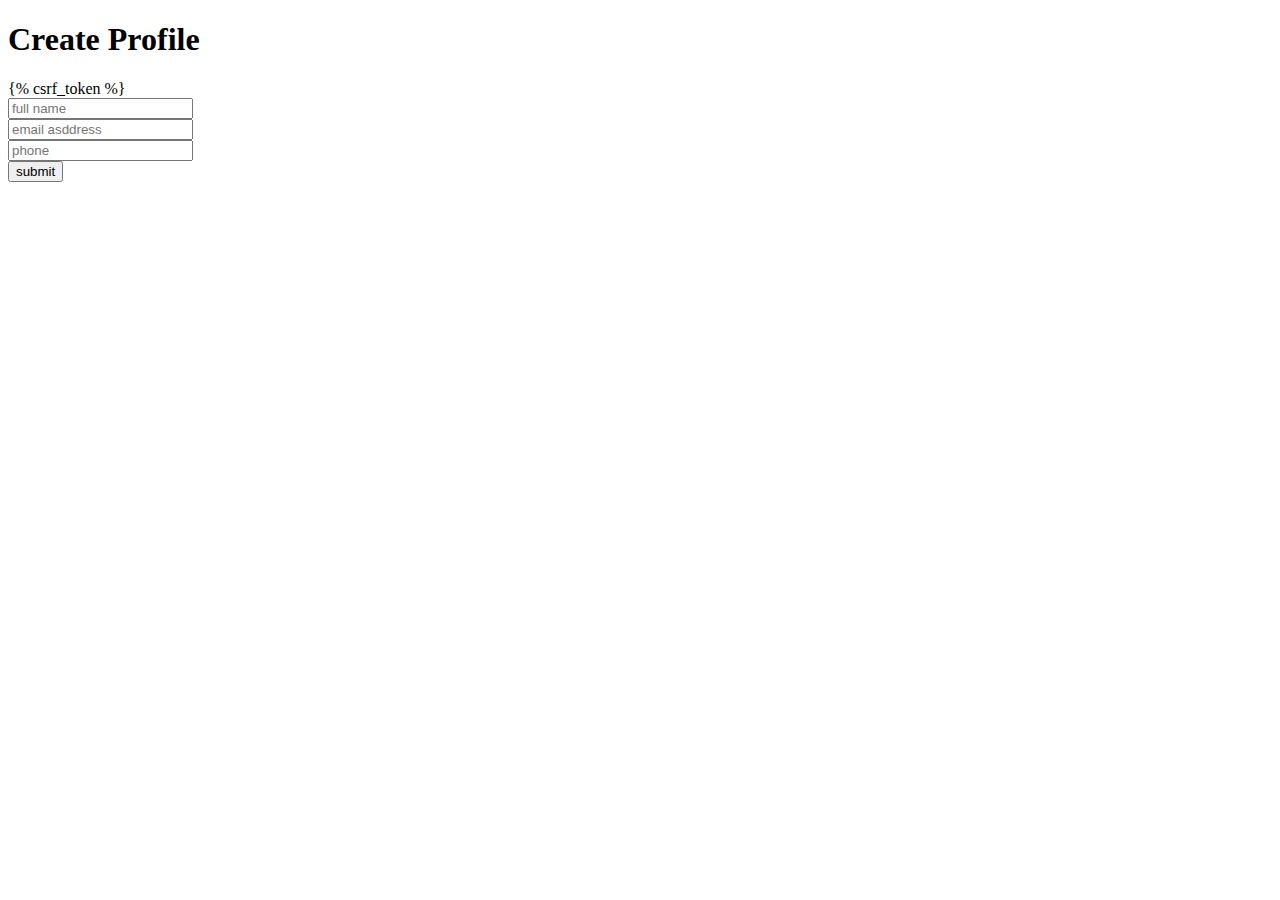
<file: TaskProj/Taskapp/templates/create.html>
<!DOCTYPE html>
<html lang="en">
<head>
    <meta charset="UTF-8">
    <title>Profile form</title>
    <link
</head>
<body>
<div class="container">
    <h1 class="text-center">Create Profile</h1>
    <form class="container mt-5">
        {% csrf_token %}
        <div class ="mb-3 mr-5">
            <input type="text" class="form-control" id="full_name" placeholder="full name">
        </div>
        <div class="mb-3 mr-5">
            <input type="email" class="form-control" id="email" placeholder="email asddress">
        </div>
        <div class="mb-3 mr-5">
            <input type="number" class="form-control" id="phone" placeholder="phone">
        </div>
        <input type="submit" class="btn btn-success" value="submit">
    </form>
</div>
<script type="text/javascript">$document.on('submit','#post-form',function(e)
{
    e.preventDefault();
    $.ajax({
    type:'POST',
    url:'/create',
    data:{
    full_name:$('#full_name').val(),
    email:$('#email').val(),
    phone:$('#phone').val(),
    csrfmididdlewaretoken:$('input[name=csrfmiddlewaretoken]').val()},
    success:function(data){
    (h5).html(data)
    }
    })
    })
</script>
<script src=""></script>

</body>
</html>
</file>
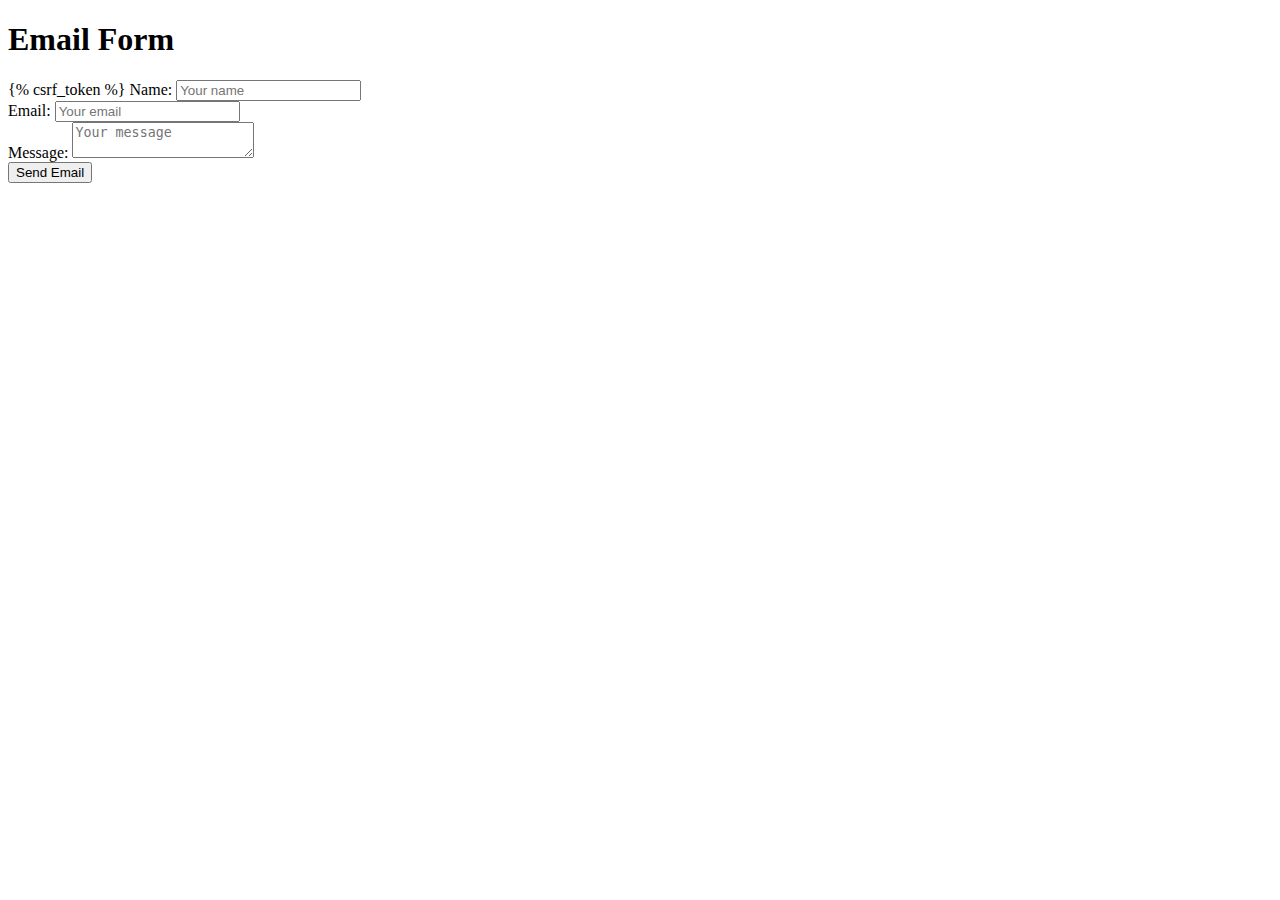
<file: TaskProj/Taskapp/templates/email.html>
<!DOCTYPE html>
<html lang="en">
<head>
    <meta charset="UTF-8">
    <title>Send Email</title>
</head>
<body>
<h1>Email Form</h1>
<form method="post">
    {% csrf_token %}
    <label for="name">Name:</label>
    <input type="text" id="name" name="name" placeholder="Your name"><br>

    <label for="email">Email:</label>
    <input type="email" id="email" name="email" placeholder="Your email"><br>

    <label for="message">Message:</label>
    <textarea id="message" name="message" placeholder="Your message"></textarea><br>

    <button type="submit">Send Email</button>
</form>
</body>
</html>
</file>
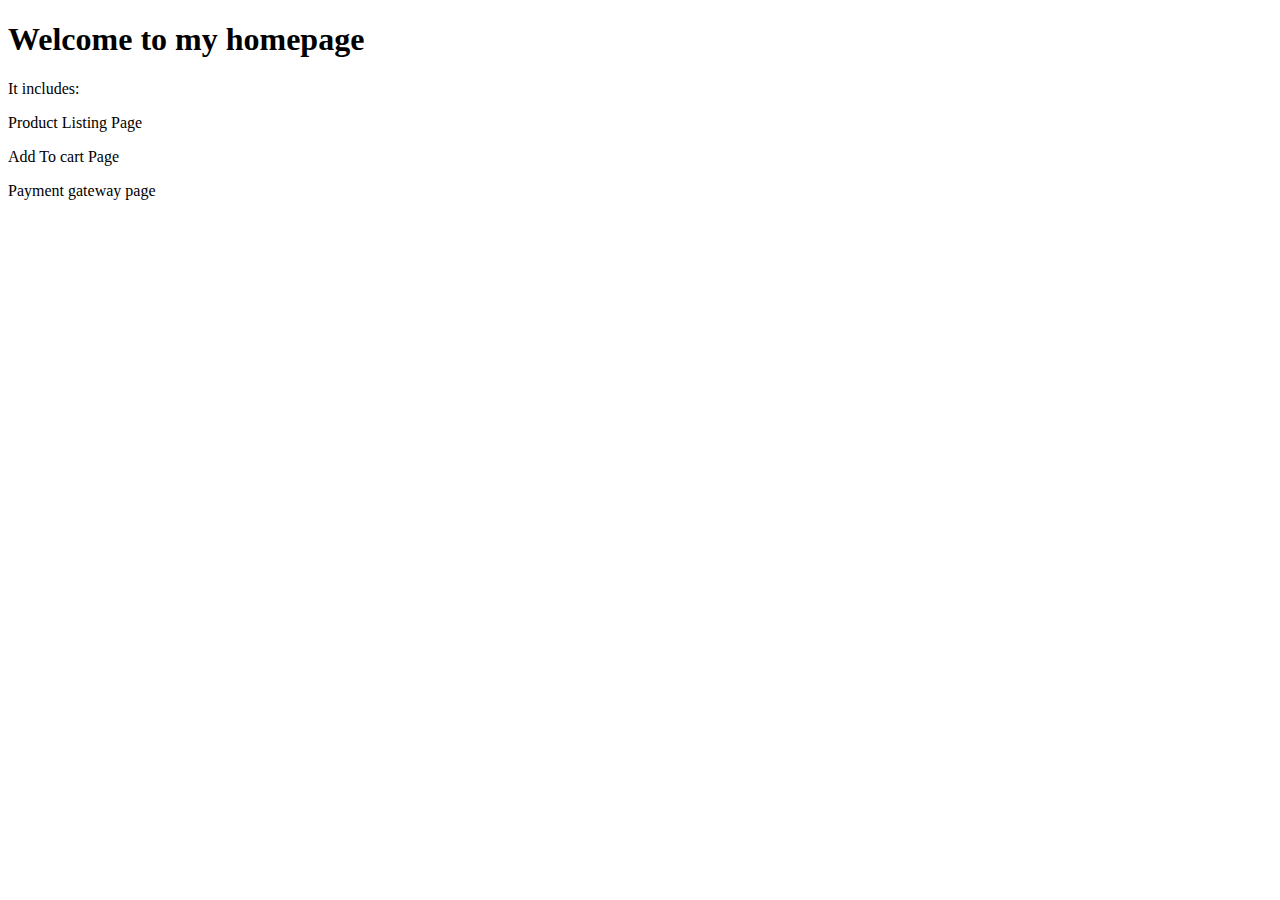
<file: TaskProj/Taskapp/templates/home.html>
<!DOCTYPE html>
<html lang="en">
<head>
    <meta charset="UTF-8">
    <title>Title</title>
</head>
<body>
<h1 class="text-center">Welcome to my homepage</h1>
<p>It includes:</p>
<p>Product Listing Page</p>
<p>Add To cart Page</p>
<p>Payment gateway page</p>
</body>
</html>
</file>
